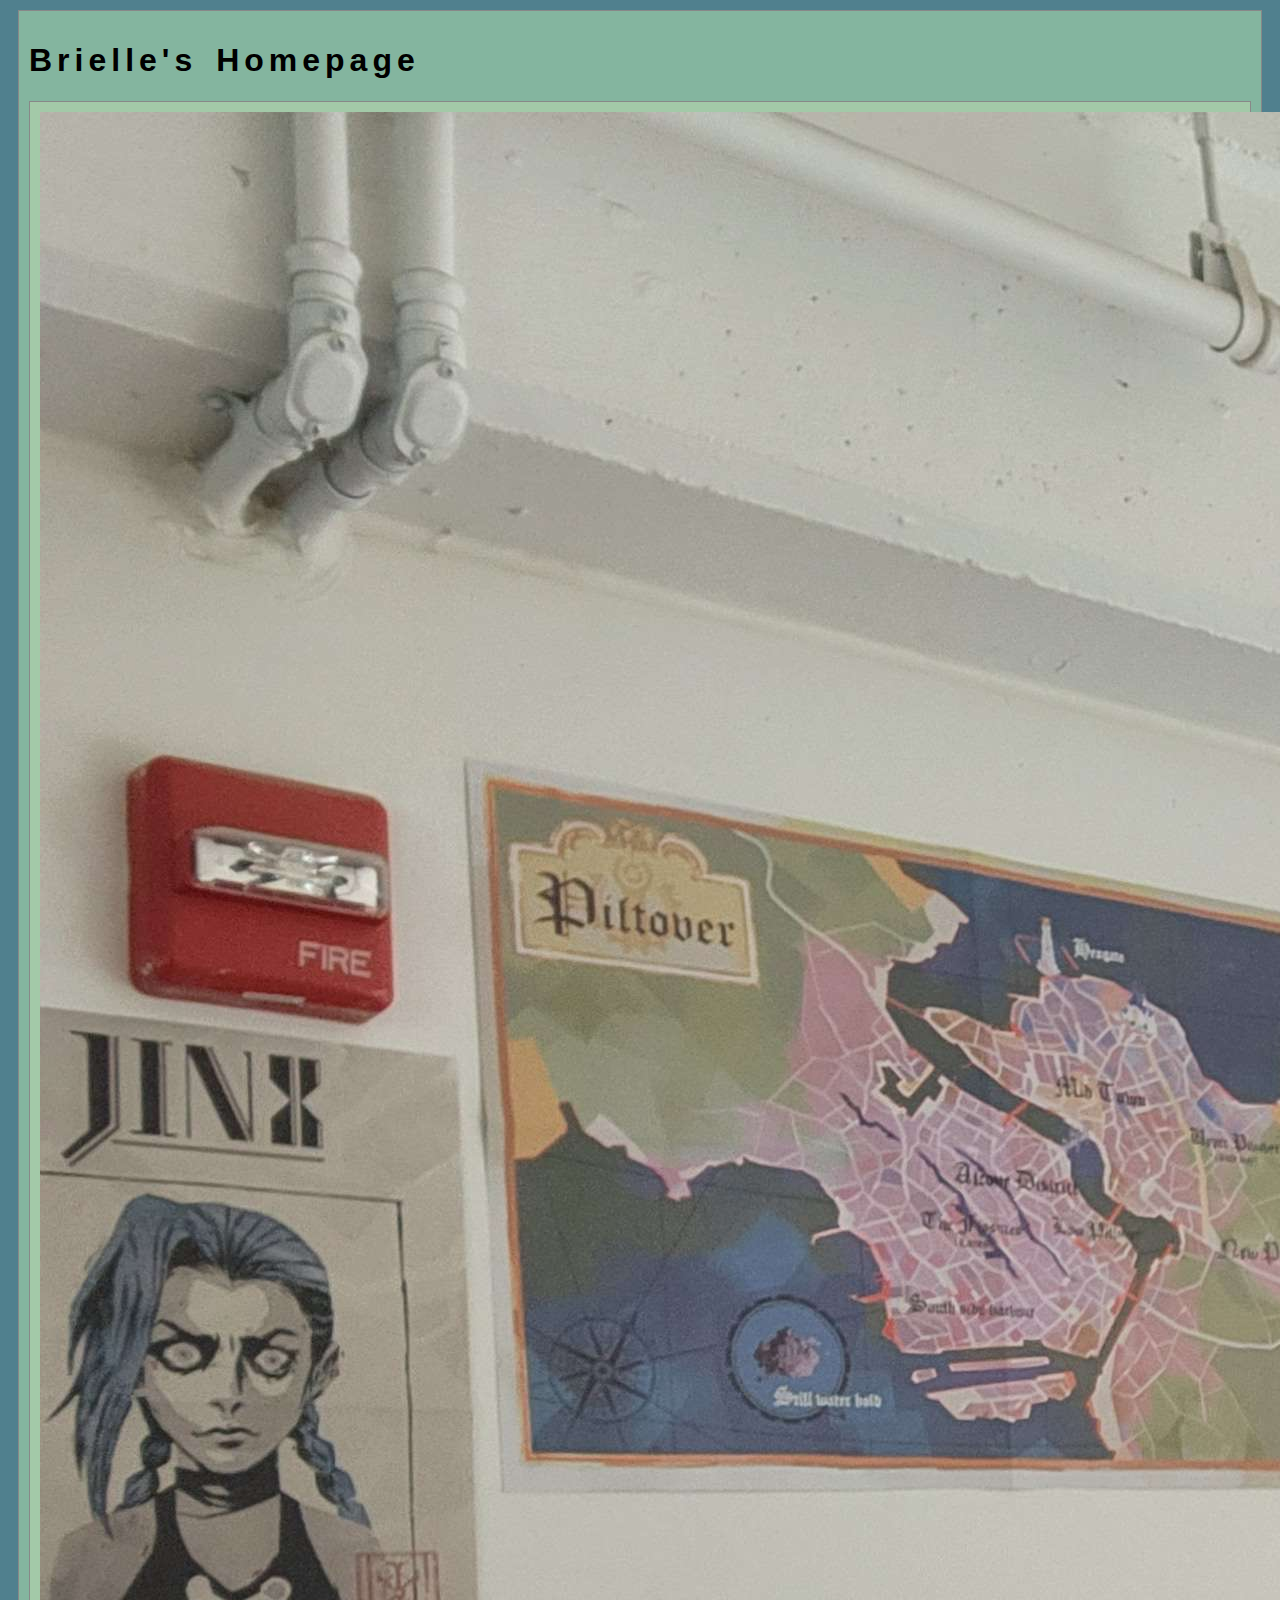
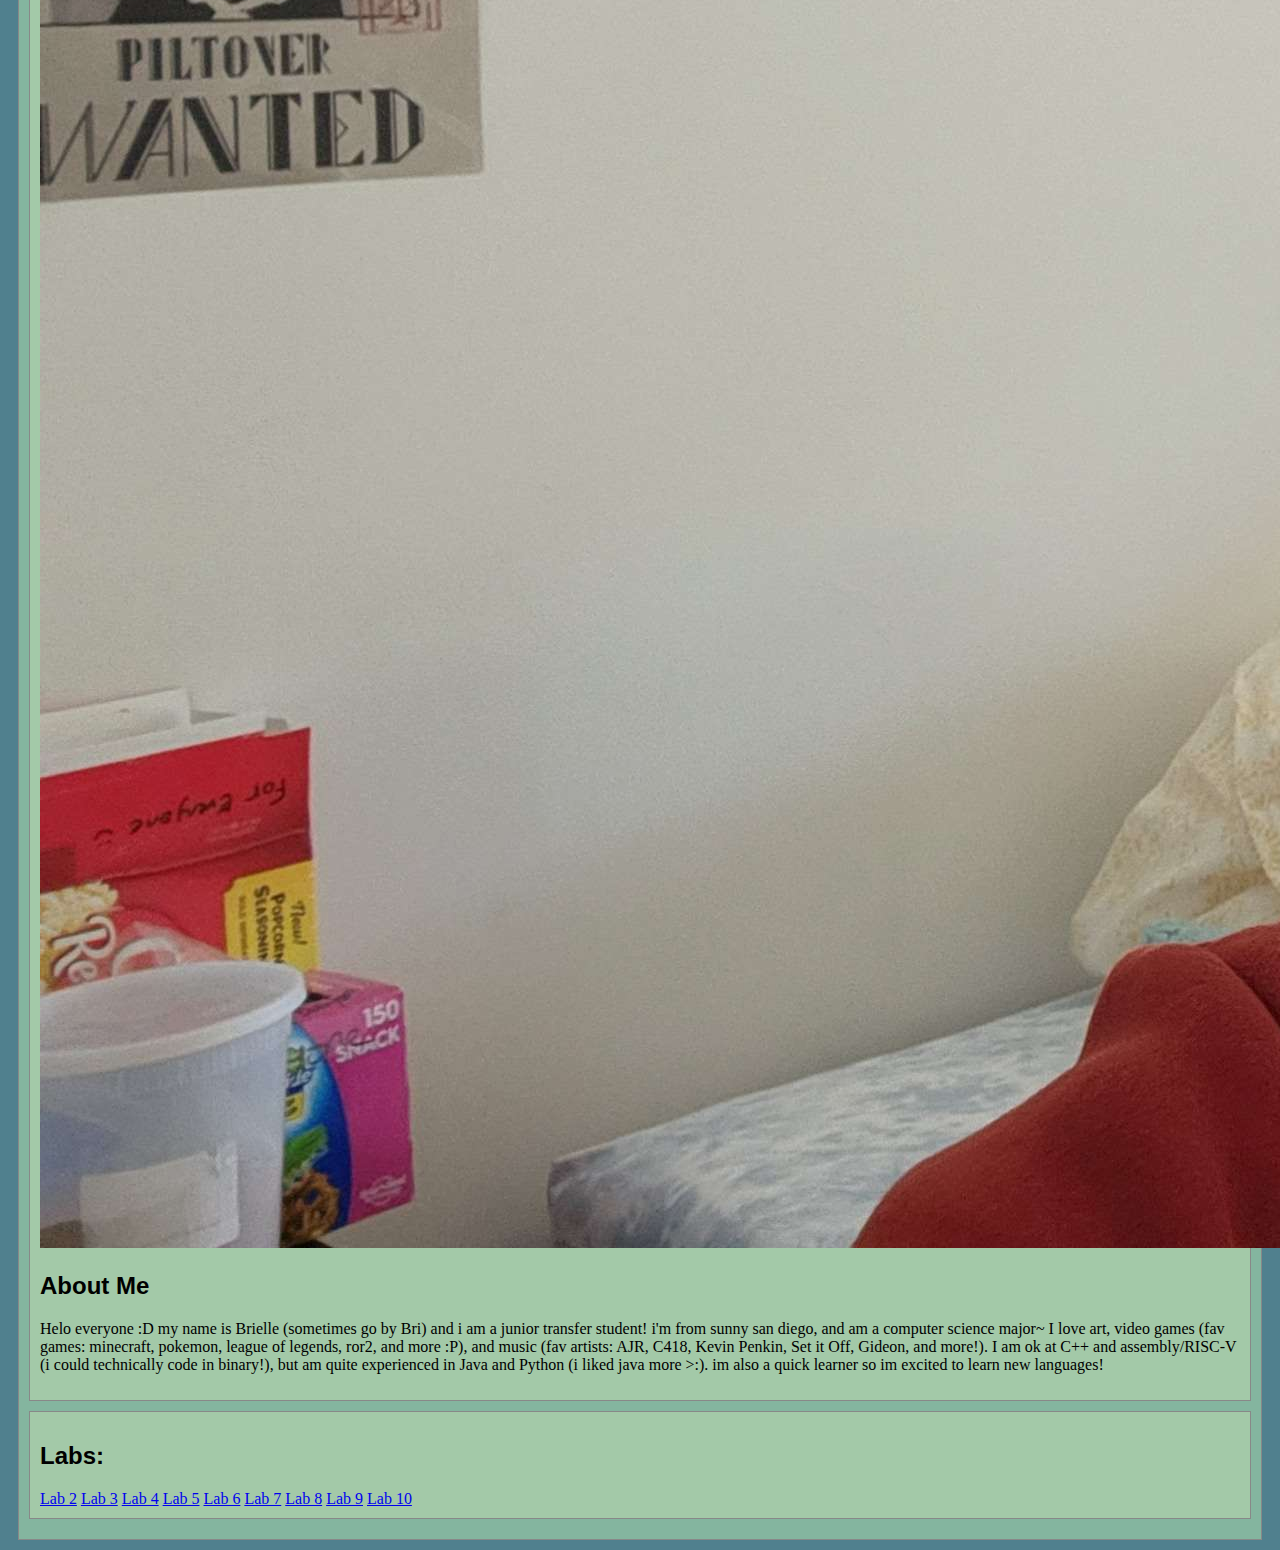
<file: index.html>
<!DOCTYPE html>
<html>
<head>
	<!-- This title is used for tabs and bookmarks -->
	<title>Brielle's Homepage</title>

	<!-- Use UTF character set, a good idea with any webpage -->
	<meta charset="UTF-8" />
	<!-- Set viewport so page remains consistently scaled w narrow devices -->
	<meta name="viewport" content="width=device-width, initial-scale=1.0" />

	<!-- Include a sitewide CSS file for consistent styling across the site -->
	<link rel="stylesheet" type="text/css" href="css/site.css">
	<!-- Lab-specifc CSS file for any special styling of this particular page -->
	<link rel="stylesheet" type="text/css" href="css/homepage.css">
	<!-- Link to javascript file - DEFER waits until all elements are rendered -->

	<!-- <script type="text/javascript" src="./js/lab.js" DEFER></script> -->
</head>
<body>
	<!-- Style this page by changing the CSS in ../css/site.css or css/lab.css -->
	<main id="content">
		<section>
			<h1>Brielle's Homepage</h1>
			<div class="minor-section">
					<!-- Note that all filenames use lowercase and no spaces -->
					<img class="my-face" src="./img/my-face.jpg">
					<h2>About Me</h2>
					<p>Helo everyone :D my name is Brielle (sometimes go by Bri) and i am a junior transfer student! i'm from sunny san diego, and am a computer science major~	I love art, video games (fav games: minecraft, pokemon, league of legends, ror2, and more :P), and music (fav artists: AJR, C418, Kevin Penkin, Set it Off, Gideon, and more!). I am ok at C++ and assembly/RISC-V (i could technically code in binary!), but am quite experienced in Java and Python (i liked java more >:). im also a quick learner so im excited to learn new languages!</p>
			</div>

		</section>
		<section> 
		<nav id="links">
			<div class="minor-section">
			<h2>Labs:</h2>
			<!-- Put links to labs here. -->
			 <a href="lab2/index.html">Lab 2</a>
			 <a href="lab3/index.html">Lab 3</a>
			 <a href="lab4/index.html">Lab 4</a>
			 <a href="lab5/index.html">Lab 5</a>
			 <a href="lab6/index.html">Lab 6</a>
			 <a href="lab7/index.html">Lab 7</a>
			 <a href="lab8/index.html">Lab 8</a>
			 <a href="lab9/index.html">Lab 9</a>
			 <a href="lab10/index.html">Lab 10</a>
			</div>
		</section>
		</nav>
	</main>
</body>
</html>
</file>
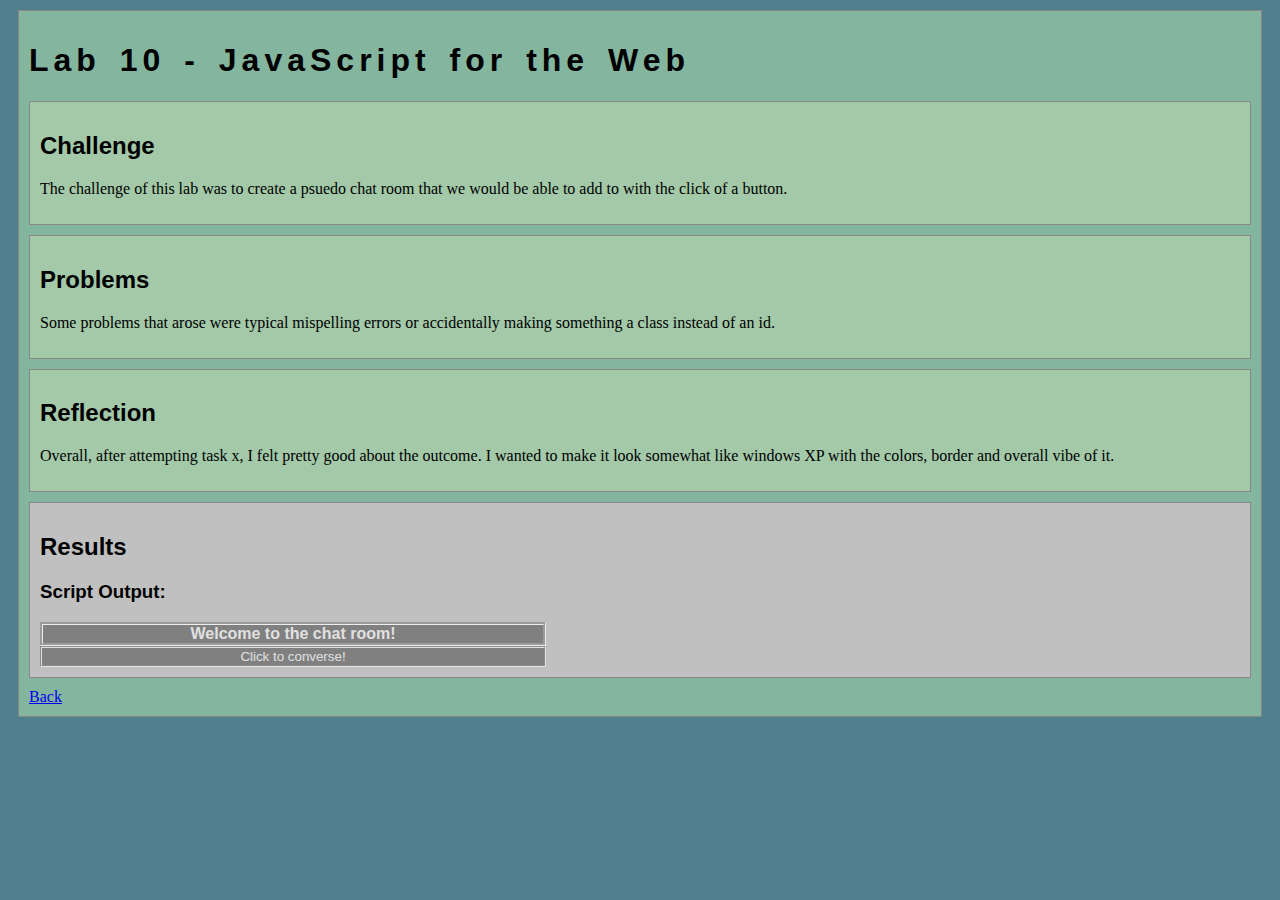
<file: lab10/index.html>
<!DOCTYPE html>
<html>
<head>
	<!-- This title is used for tabs and bookmarks -->
	<title>Lab 10 - JavaScript for the Web</title>

	<!-- Use UTF character set, a good idea with any webpage -->
  	<meta charset="UTF-8" />
	<!-- Set viewport so page remains consistently scaled w narrow devices -->
  	<meta name="viewport" content="width=device-width, initial-scale=1.0" />
	
	<!-- Include a sitewide CSS file for consistent styling across the site -->
	<link rel="stylesheet" type="text/css" href="../css/site.css">
	<!-- Lab-specifc CSS file for any special styling of this particular page -->
	<link rel="stylesheet" type="text/css" href="css/lab.css">
	
	<!-- load jQuery library to make javascript easier (must be above our lab js)-->
	<script src="https://code.jquery.com/jquery-3.6.4.min.js"></script>
	<!-- Link to javascript file - DEFER waits until all elements are rendered -->
	<script type="text/javascript" src="./js/lab.js" DEFER></script>
</head>
<body>
	<!-- Style this page by changing the CSS in ../css/site.css or css/lab.css -->
	<main id="content">
		<section>
			<h1>Lab 10 - JavaScript for the Web</h1>
			<div class="minor-section">
				
					<h2>Challenge</h2>
					<p>The challenge of this lab was to create a psuedo chat room that we would be able to add to with the click of a button.</p>
			</div>

			<div class="minor-section">
					<h2>Problems</h2>
					<p>Some problems that arose were typical mispelling errors or accidentally making something a class instead of an id.</p>
			</div>

			<div class="minor-section">
					<h2>Reflection</h2>
					<p>Overall, after attempting task x, I felt pretty good about the outcome. I wanted to make it look somewhat like windows XP with the colors, border and overall vibe of it.</p>
			</div>

			<div class="minor-section" id = "windows-xp">
					<h2>Results</h2>
					<h3>Script Output:</h3>
					<div id="output">
						<div class = "text" id = "chat-header">Welcome to the chat room!</div>
					</div>
					<button class = "make-convo">Click to converse!</button>
			</div>
		</section>
		<nav id="links">
			<!-- Put links to other pages (including the homepage) here. -->
			<a href="../index.html">Back</a>
		</nav>
	</main>
</body>
</html>
</file>
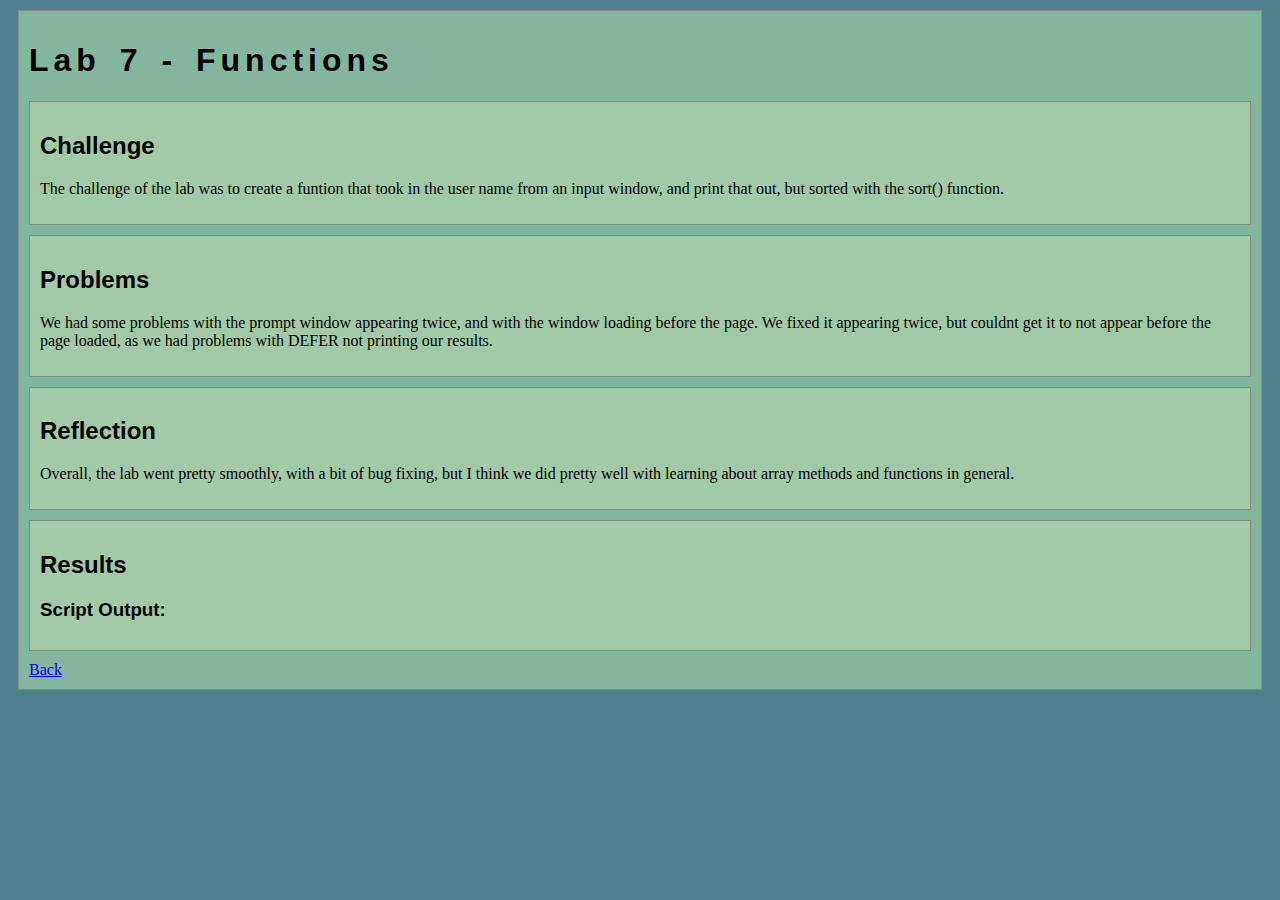
<file: lab7/index.html>
<!DOCTYPE html>
<html>
<head>
	<!-- This title is used for tabs and bookmarks -->
	<title>Lab 7 - Functions</title>

	<!-- Use UTF character set, a good idea with any webpage -->
  	<meta charset="UTF-8" />
	<!-- Set viewport so page remains consistently scaled w narrow devices -->
  	<meta name="viewport" content="width=device-width, initial-scale=1.0" />
	
	<!-- Include a sitewide CSS file for consistent styling across the site -->
	<link rel="stylesheet" type="text/css" href="../css/site.css">
	<!-- Lab-specifc CSS file for any special styling of this particular page -->
	<link rel="stylesheet" type="text/css" href="css/lab.css">
	
	<!-- load jQuery library to make javascript easier (must be above our lab js)-->
	<script src="https://code.jquery.com/jquery-3.6.4.min.js"></script>
	<!-- Link to javascript file - DEFER waits until all elements are rendered -->
	
</head>
<body>
	<!-- Style this page by changing the CSS in ../css/site.css or css/lab.css -->
	<main id="content">
		<section>
			<h1>Lab 7 - Functions</h1>
			<div class="minor-section">
				
					<h2>Challenge</h2>
					<p>The challenge of the lab was to create a funtion that took in the user name from an input window, and print that out, but sorted with the sort() function.</p>
			</div>

			<div class="minor-section">
					<h2>Problems</h2>
					<p>We had some problems with the prompt window appearing twice, and with the window loading before the page. We fixed it appearing twice, but couldnt get it to not appear before the page loaded, as we had problems with DEFER not printing our results.</p>
			</div>

			<div class="minor-section">
					<h2>Reflection</h2>
					<p>Overall, the lab went pretty smoothly, with a bit of bug fixing, but I think we did pretty well with learning about array methods and functions in general.</p>
			</div>

			<div class="minor-section">
					<h2>Results</h2>
					<h3>Script Output:</h3>
					<div id="output">
						<script type="text/javascript" src="js/lab.js"></script>
					</div>
			</div>
		</section>
		<nav id="links">
			<!-- Put links to other pages (including the homepage) here. -->
			<a href="../index.html">Back</a>
		</nav>
	</main>
</body>
</html>
</file>
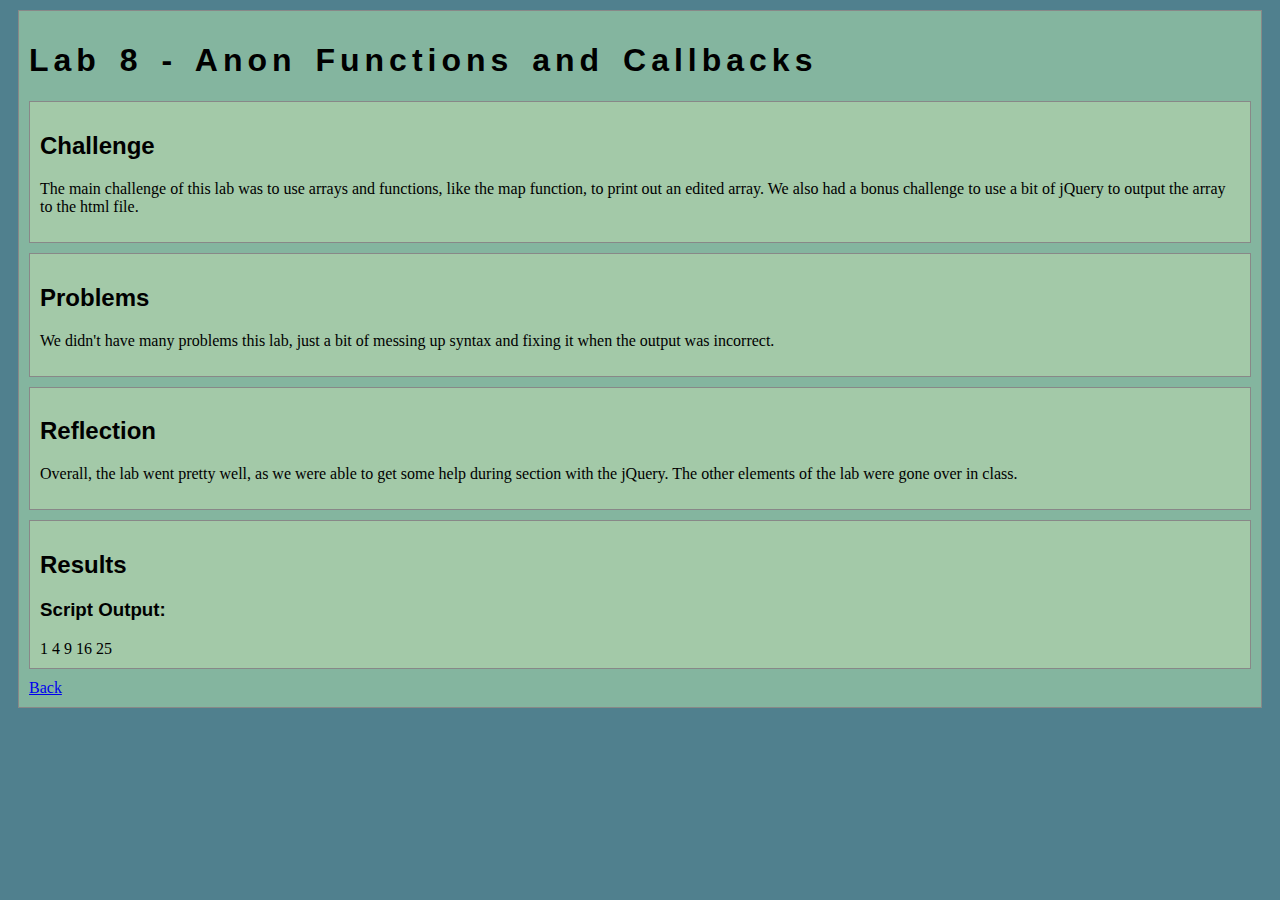
<file: lab8/index.html>
<!DOCTYPE html>
<html>
<head>
	<!-- This title is used for tabs and bookmarks -->
	<title>Lab 8 - Anon Functions and Callbacks</title>

	<!-- Use UTF character set, a good idea with any webpage -->
  	<meta charset="UTF-8" />
	<!-- Set viewport so page remains consistently scaled w narrow devices -->
  	<meta name="viewport" content="width=device-width, initial-scale=1.0" />
	
	<!-- Include a sitewide CSS file for consistent styling across the site -->
	<link rel="stylesheet" type="text/css" href="../css/site.css">
	<!-- Lab-specifc CSS file for any special styling of this particular page -->
	<link rel="stylesheet" type="text/css" href="css/lab.css">
	
	<!-- load jQuery library to make javascript easier (must be above our lab js)-->
	<script src="https://code.jquery.com/jquery-3.6.4.min.js"></script>
	<!-- Link to javascript file - DEFER waits until all elements are rendered -->
	<script type="text/javascript" src="./js/lab.js" DEFER></script>
</head>
<body>
	<!-- Style this page by changing the CSS in ../css/site.css or css/lab.css -->
	<main id="content">
		<section>
			<h1>Lab 8 - Anon Functions and Callbacks</h1>
			<div class="minor-section">
					<h2>Challenge</h2>
					<p>The main challenge of this lab was to use arrays and functions, like the map function, to print out an edited array. We also had a bonus challenge to use a bit of jQuery to output the array to the html file.</p>
			</div>

			<div class="minor-section">
					<h2>Problems</h2>
					<p>We didn't have many problems this lab, just a bit of messing up syntax and fixing it when the output was incorrect.</p>
			</div>

			<div class="minor-section">
					<h2>Reflection</h2>
					<p>Overall, the lab went pretty well, as we were able to get some help during section with the jQuery. The other elements of the lab were gone over in class.</p>
            </div>

			<div class="minor-section">
					<h2>Results</h2>
					<h3>Script Output:</h3>
					<div id="output">
					</div>
			</div>
		</section>
		<nav id="links">
			<!-- Put links to other pages (including the homepage) here. -->
			<a href="../index.html">Back</a>
		</nav>
	</main>
</body>
</html>
</file>
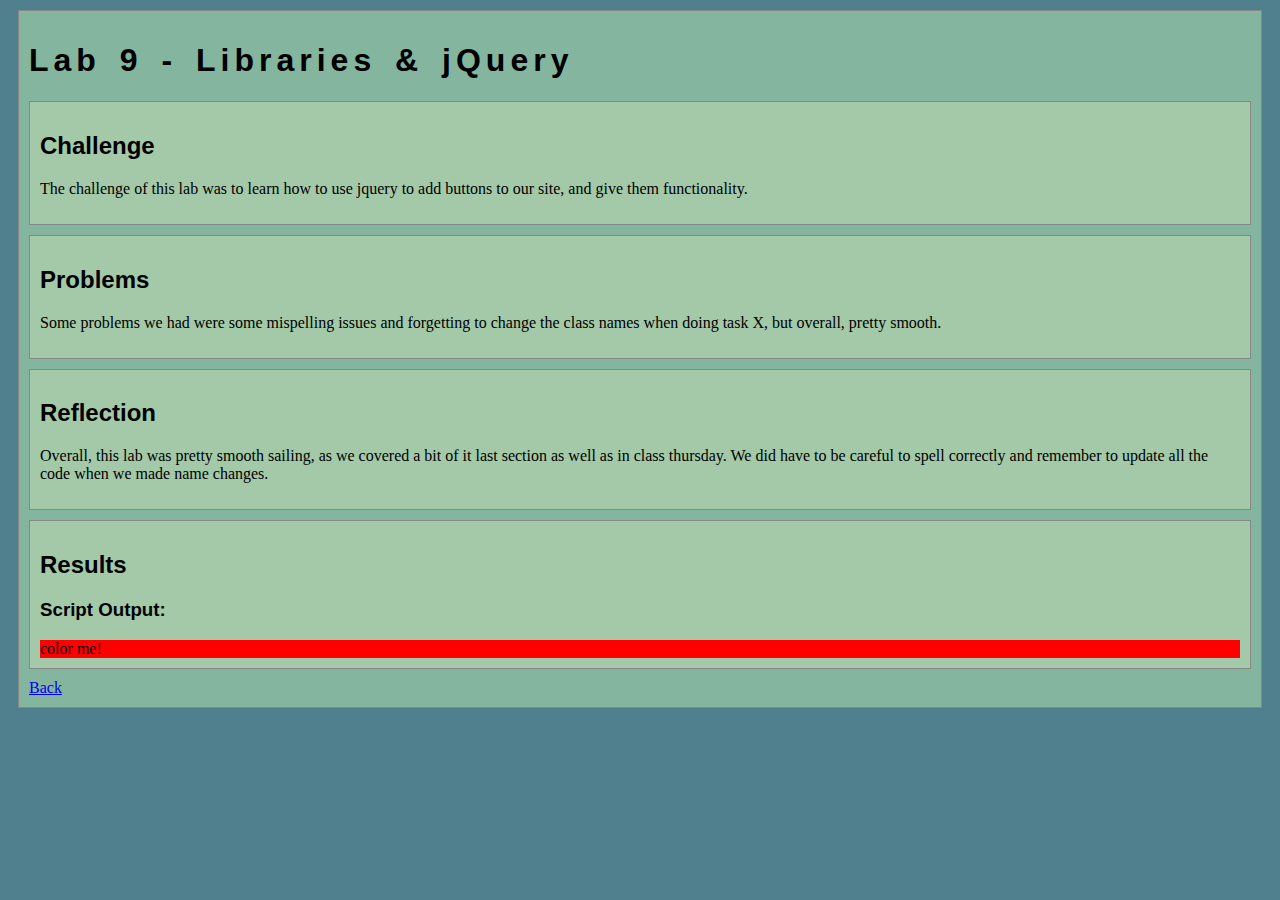
<file: lab9/index.html>
<!DOCTYPE html>
<html>
<head>
	<!-- This title is used for tabs and bookmarks -->
	<title>Lab 9 - Libraries & jQuery</title>

	<!-- Use UTF character set, a good idea with any webpage -->
  	<meta charset="UTF-8" />
	<!-- Set viewport so page remains consistently scaled w narrow devices -->
  	<meta name="viewport" content="width=device-width, initial-scale=1.0" />
	
	<!-- Include a sitewide CSS file for consistent styling across the site -->
	<link rel="stylesheet" type="text/css" href="../css/site.css">
	<!-- Lab-specifc CSS file for any special styling of this particular page -->
	<link rel="stylesheet" type="text/css" href="css/lab.css">
	
	<!-- load jQuery library to make javascript easier (must be above our lab js)-->
	<script src="https://code.jquery.com/jquery-3.6.4.min.js"></script>
	<!-- Link to javascript file - DEFER waits until all elements are rendered -->
	<script type="text/javascript" src="./js/lab.js" DEFER></script>
</head>
<body>
	<!-- Style this page by changing the CSS in ../css/site.css or css/lab.css -->
	<main id="content">
		<section>
			<h1>Lab 9 - Libraries & jQuery</h1>
			<div class="minor-section special-section">
					<h2>Challenge</h2>
					<p>The challenge of this lab was to learn how to use jquery to add buttons to our site, and give them functionality.</p>
			</div>

			<div class="minor-section special-section">
					<h2>Problems</h2>
					<p>Some problems we had were some mispelling issues and forgetting to change the class names when doing task X, but overall, pretty smooth.</p>
			</div>

			<div class="minor-section special-section">
					<h2>Reflection</h2>
					<p>Overall, this lab was pretty smooth sailing, as we covered a bit of it last section as well as in class thursday. We did have to be careful to spell correctly and remember to update all the code when we made name changes.</p>
            </div>

			<div class="minor-section special-section">
					<h2>Results</h2>
					<h3>Script Output:</h3>
					<div id="output">
						color me!
					</div>
			</div>
		</section>
		<nav id="links">
			<!-- Put links to other pages (including the homepage) here. -->
			<a href="../index.html">Back</a>
		</nav>
	</main>
</body>
</html>
</file>
<file: css/site.css>
/* we can use a single css file to style all the files in our wwebsite */

/* you can pick your own background colors, text colors, and fonts */

/* we can select an html element tag, in this case "body" will apply to the whole document */
body {
  background-color: #50808E;
}

/* we can have rules apply to multiple elements at the same time with commas */
h1,h2,h3 {
  font-family: sans-serif;
}

/* and we can have rules that overlap other rules, both take effect */
h1 {
  letter-spacing: 5px;
  word-spacing: 5px;
  font-size: 200%;
}

/* the hashtag in a CSS selector selects an element by id, e.g., id="content" */
#content {
  margin: 10px;
  padding: 10px;
  border: solid 1px #888;
  background-color: #84B59F;
}

/* the period in a CSS selector selects an element by class, e.g., class="minor-section" */
.minor-section {
  padding: 10px;
  margin-bottom: 10px;
  border: solid 1px #888;
  background-color: #A3C9A8;
}
</file>
<file: css/homepage.css>
/* this css file will only style the homepage of our site */

.cat-photo {
  margin: 10px;
  max-width: 500px;
}
</file>
<file: lab10/css/lab.css>
/* Here we can set styles for this lab page that we don't want to effect others pages */

/* the period in a CSS selector selects an element by class, e.g., class="minor-section" */
h3{
  font-family:'Trebuchet MS', 'Lucida Sans Unicode', 'Lucida Grande', 'Lucida Sans', Arial, sans-serif ;
}
.text{
  max-width: 500px;
  border-style: groove;
  
}
.text:nth-child(odd) {
  text-align: left;
}

.text:nth-child(odd) {
  background-color: rgb(221, 221, 221);
  color: darkslategrey;
}

.text:nth-child(even) {
  text-align: right;
}

.text:nth-child(even) {
  background-color: #4896f0;
  color: rgb(224, 224, 224);
}
#windows-xp{
  background-color: rgb(192, 192, 192);
}
#chat-header{
  text-align: center;
  background-color: grey;
  color: rgb(224, 224, 224);
}
.make-convo{
  max-width: 506px;
  min-width: 506px;
  color:rgb(224, 224, 224);
  background-color: grey;
  border-style: groove;
  border-color: rgb(224, 224, 224);
}
#output{
  font-family: 'Segoe UI', Tahoma, Geneva, Verdana, sans-serif;
  font-weight: bold;
}
</file>
<file: lab7/css/lab.css>
.lab7-img{
    margin: 10px;
    max-width: 500px;
    max-height: 500px;
}
h3{
    font-family:'Trebuchet MS', 'Lucida Sans Unicode', 'Lucida Grande', 'Lucida Sans', Arial, sans-serif ;
}
</file>
<file: lab8/css/lab.css>
/* Here we can set styles for this lab page that we don't want to effect others pages */

/* the period in a CSS selector selects an element by class, e.g., class="minor-section" */

h3{
    font-family:'Trebuchet MS', 'Lucida Sans Unicode', 'Lucida Grande', 'Lucida Sans', Arial, sans-serif ;
}
</file>
<file: lab9/css/lab.css>
/* Here we can set styles for this lab page that we don't want to effect others pages */

/* the period in a CSS selector selects an element by class, e.g., class="minor-section" */

h3{
    font-family:'Trebuchet MS', 'Lucida Sans Unicode', 'Lucida Grande', 'Lucida Sans', Arial, sans-serif ;
}
.special-button-button{
    background-color: orange;
}
.special{
    background-color: lavender;
    font-style: italic;
}
</file>
